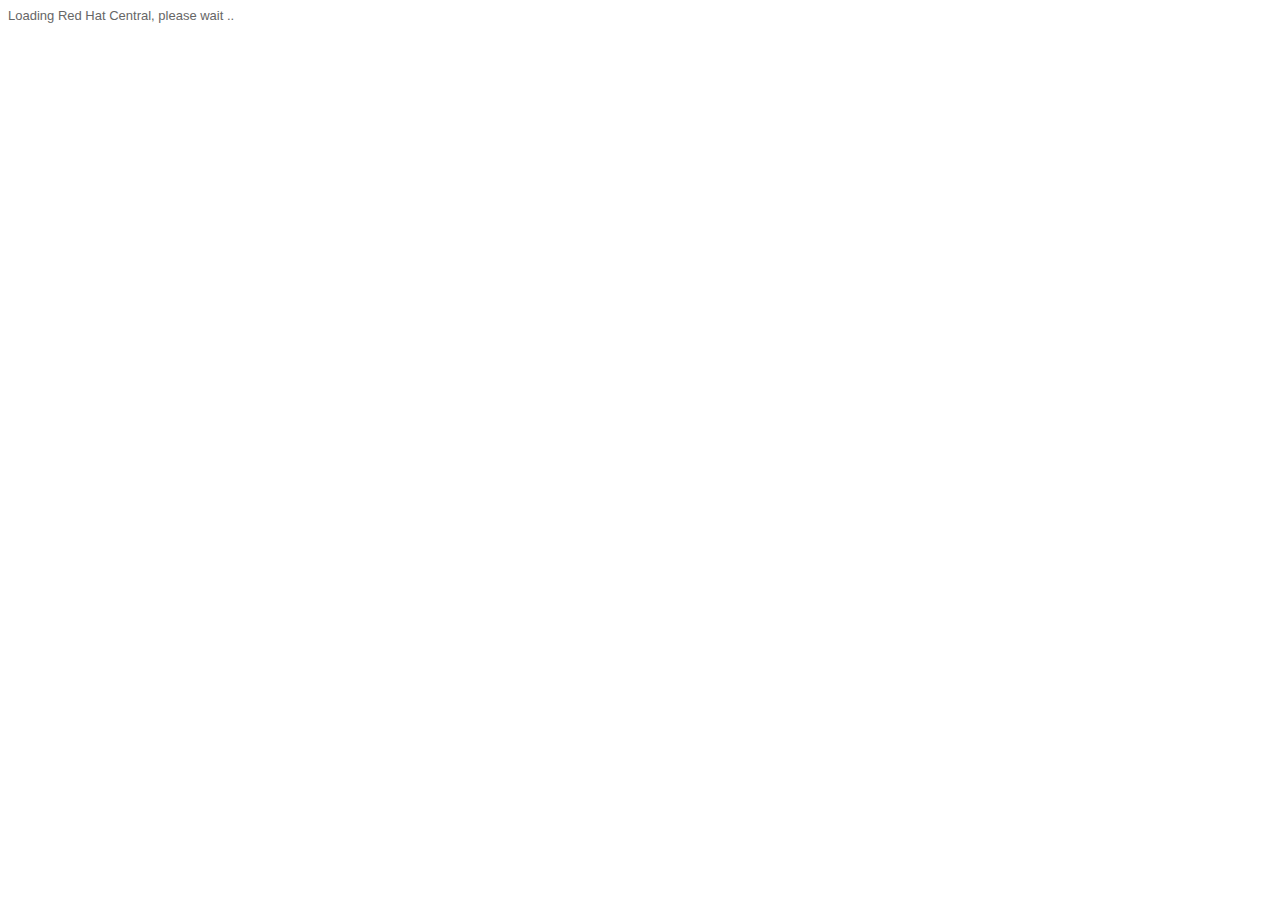
<file: .metadata/.plugins/org.jboss.tools.central/central/loading_2.1.1.v20160808_1619.html>
<head><meta charset="utf-8"><title>Red Hat Central</title></head>
<body><div style="color:#666666; font-size:small;font-family: 'Open Sans', 'Helvetica Neue', Helvetica, Arial, sans-serif">Loading Red Hat Central, please wait <span id="ellipsis"></span></div></body>
<script>
var ellipsis = document.getElementById("ellipsis");
var idx = 1;
function updateEllipsis() {
	var txt = "";
	for (i=0;i<idx;i++) { txt+=".";}
	ellipsis.innerHTML=txt;
	if ( ++idx>3 ) { idx=0;}
	setTimeout(function () { updateEllipsis();}, 500);	
}
updateEllipsis();
</script>
</html>
</file>
